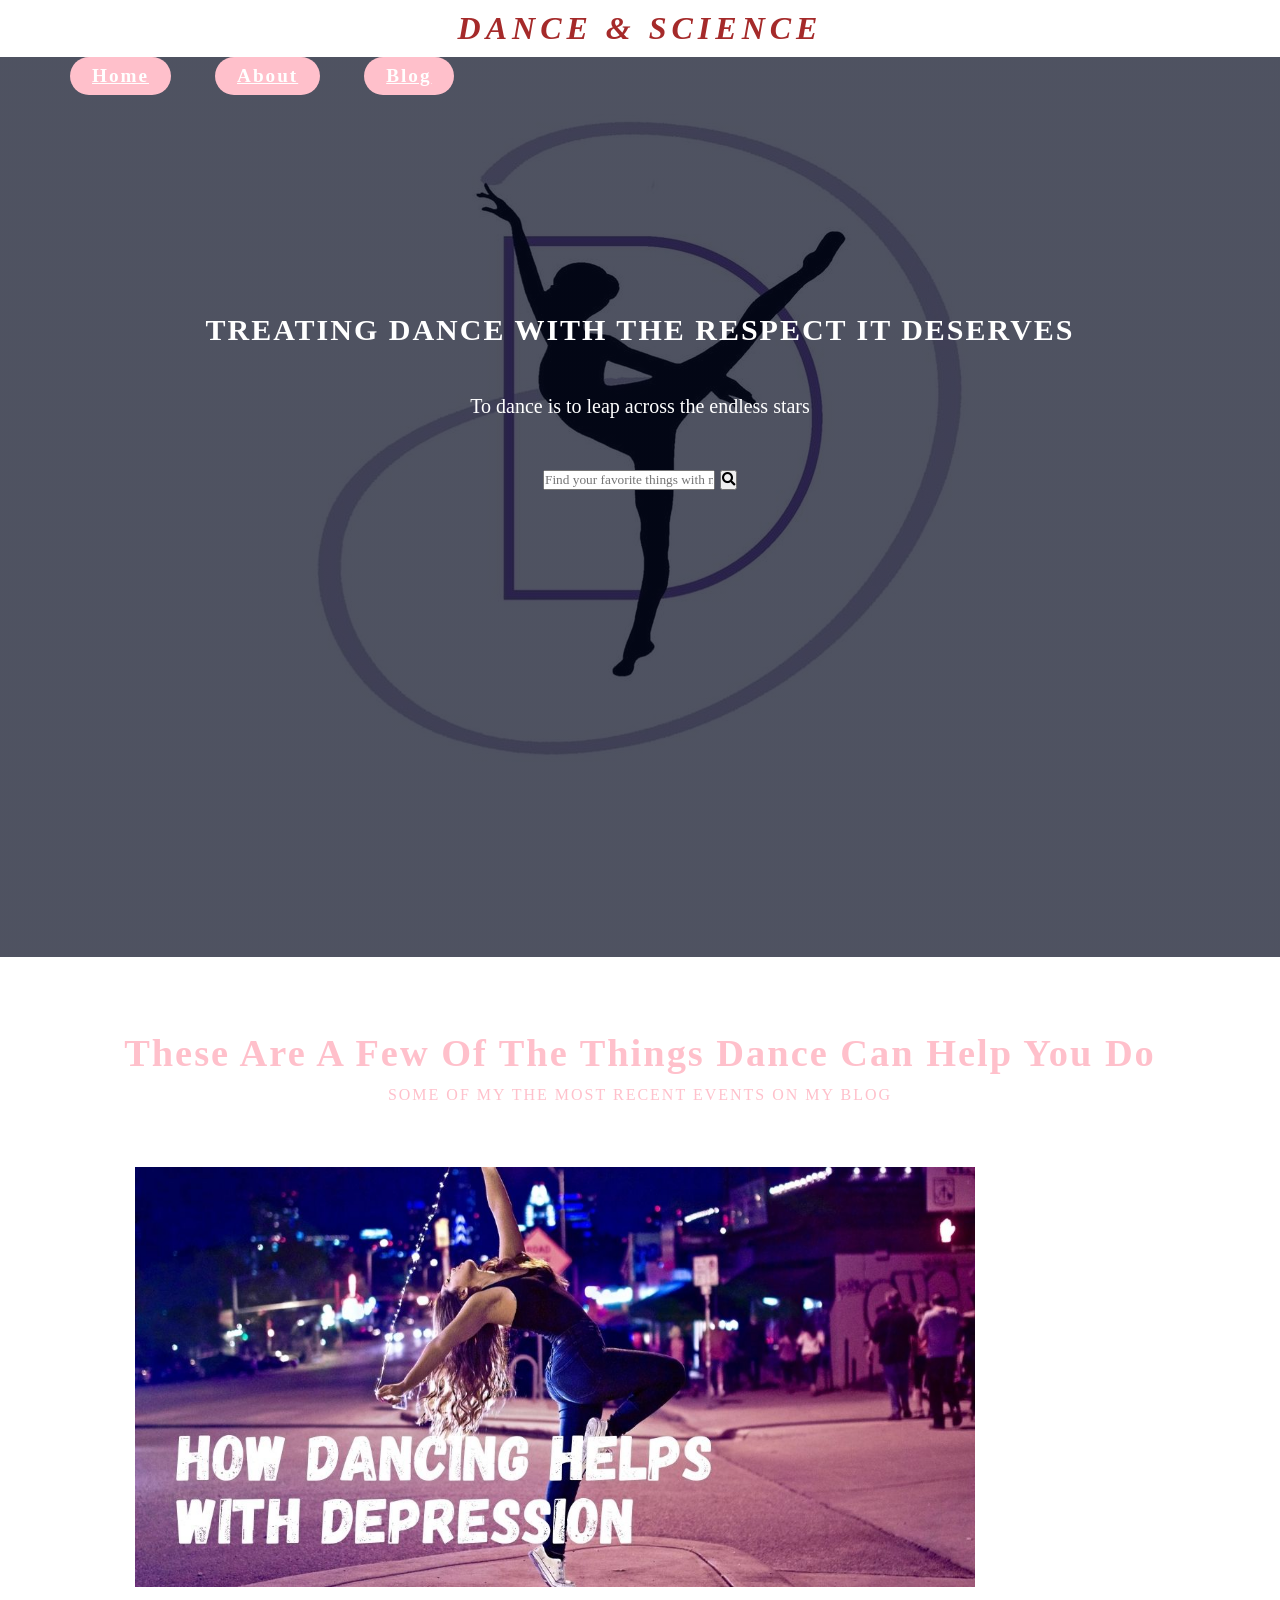
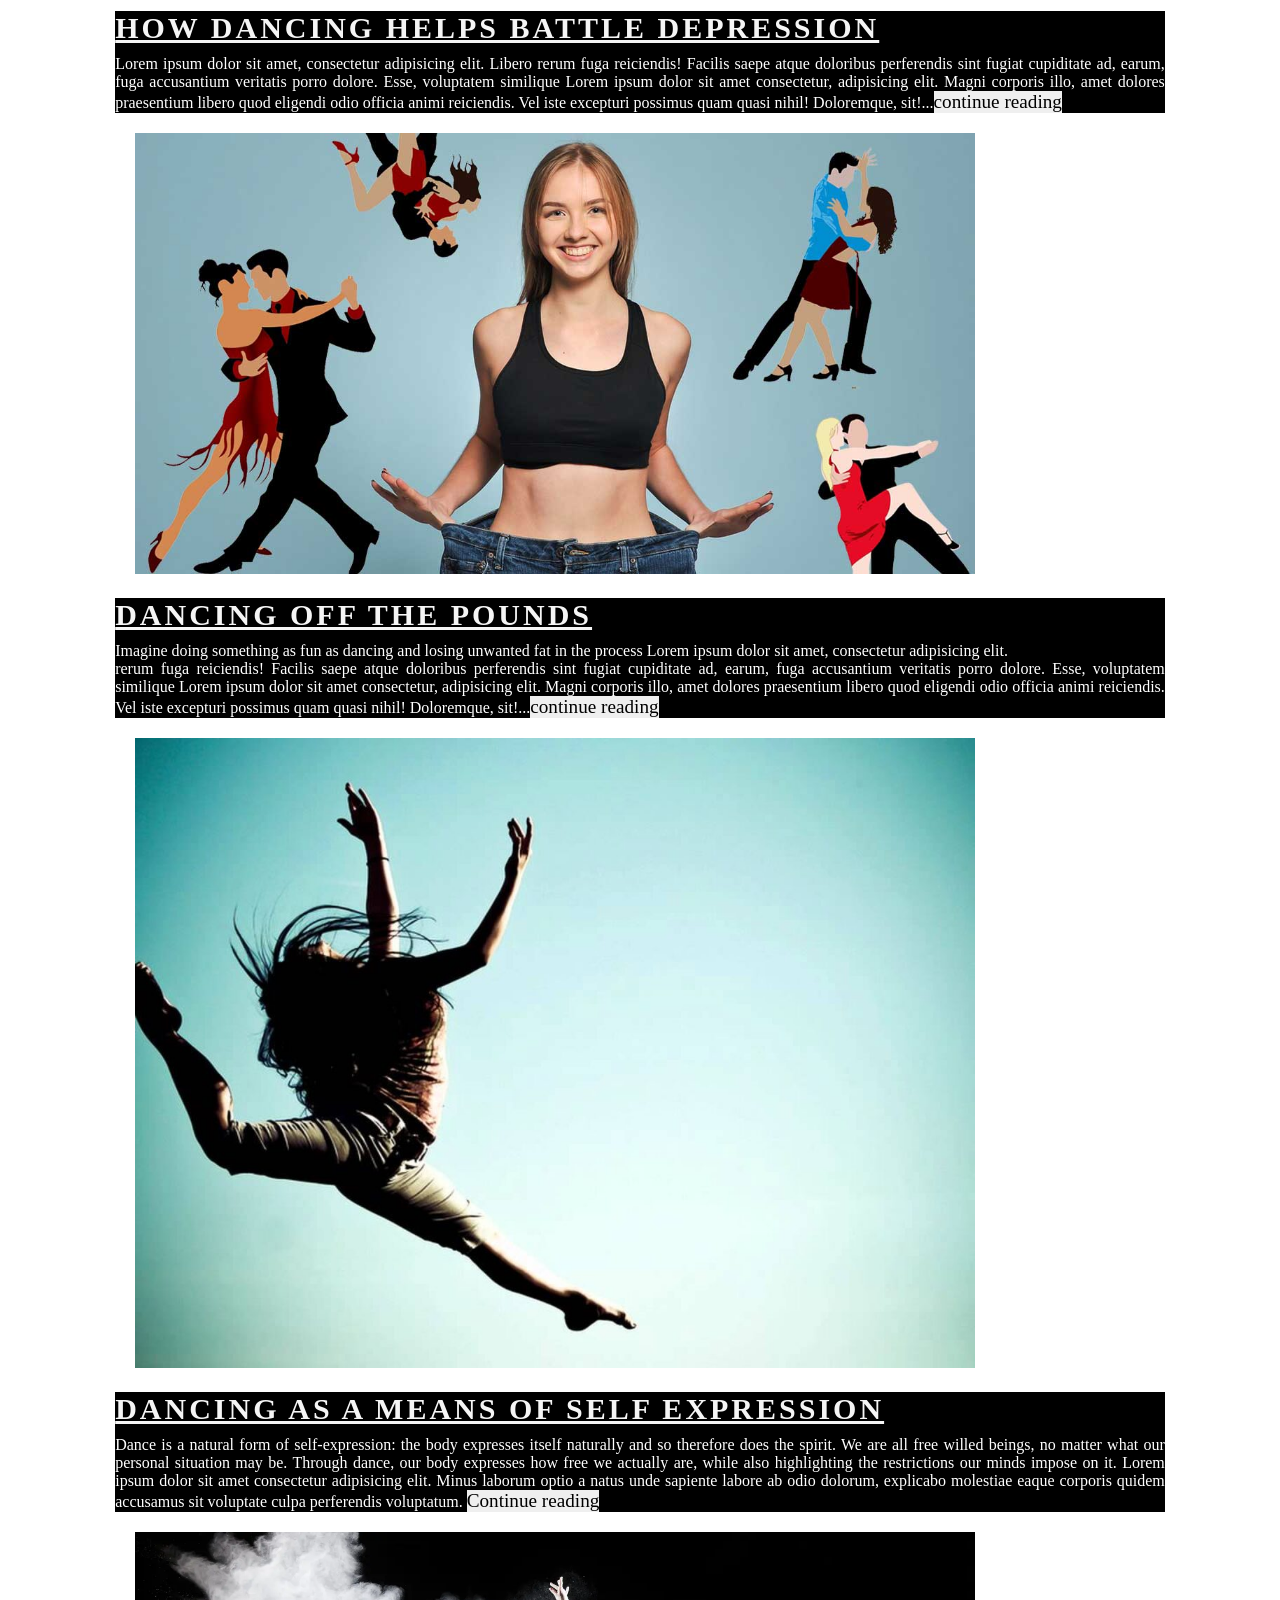
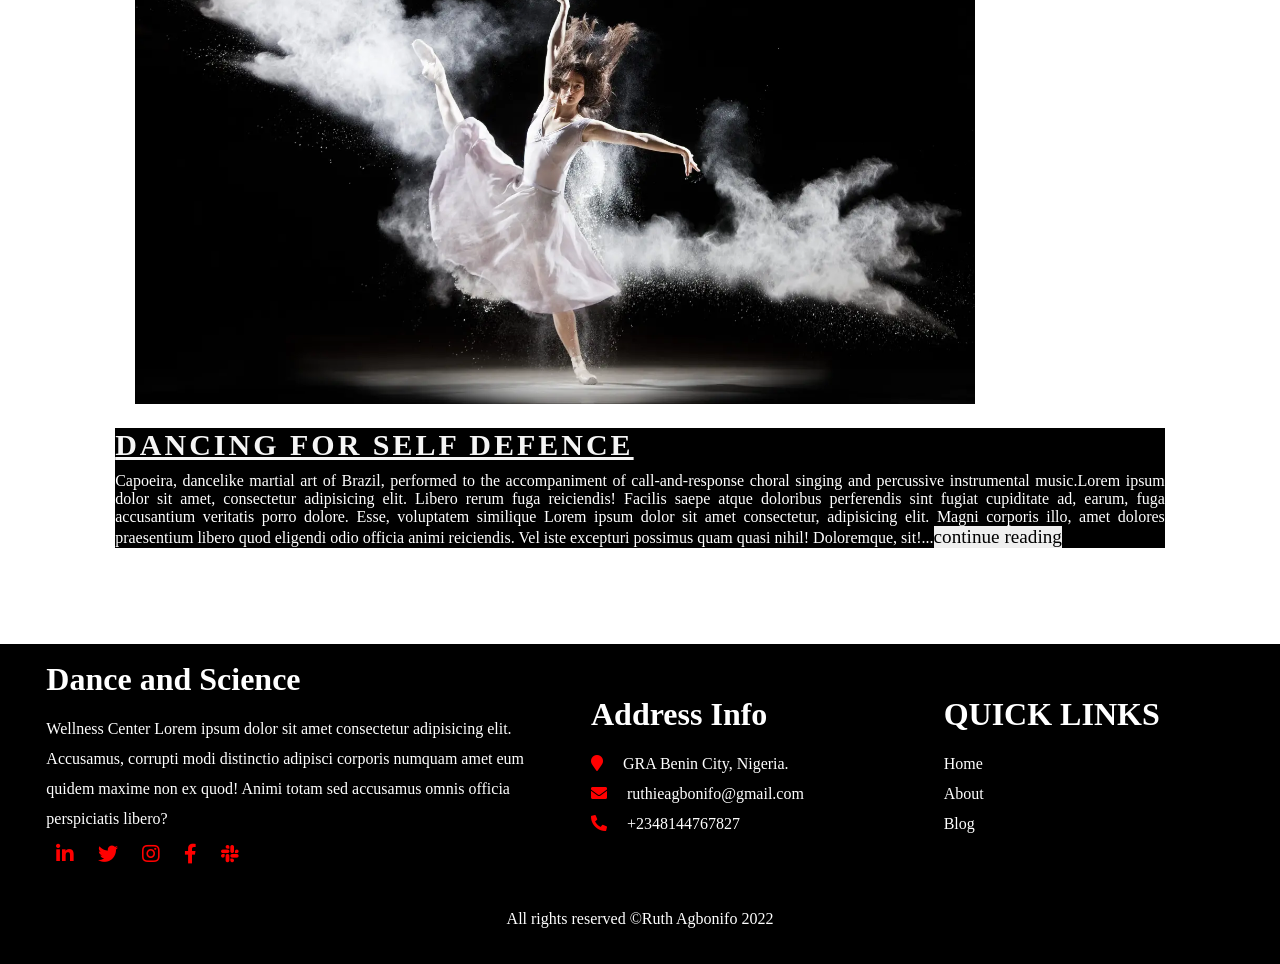
<file: index.html>
<!DOCTYPE html> 
<html>
    <head>
        <title>
            Home
        </title>
        <meta charset="utf-8">
	    <meta http-equiv="X-UA-Compatible" content="IE=edge">
	    <meta name="viewport" content="width=device-width, initial-scale=1.0">
        <link rel="stylesheet" href="style.css">
        <link rel="stylesheet" href="https://cdnjs.cloudflare.com/ajax/libs/font-awesome/5.14.0/css/all.min.css">
    </head>
    <body> 

        <!-- nav and banner start -->
            <div class="nav-fixed"> 
                <nav>
                    <!-- <div class="navlogo">
                        <a href="index.html">
                            <img src="images/logo.jpg" alt="header-logo"> -->
                        </a>
                    </div> 
                    <div class="logo">
                         <h1> Dance &amp; Science</h1>
                    </div>
                    <div class="head"> </div>
                    <div class="navlinks">
                        <ul>
                            <li> <a href="index.html"> Home</a>  </li>
                            <li> <a href="about.html"> About </a> </li> 
                            <li> <a href="blog.html">Blog </a>
                        </ul>
                    </div>
                </nav>
             </div>   
             <section class="header">
                 <div class="banner-text">
                        <h1> Treating Dance with the respect it deserves</h1> 
                           <p>
                             <blockquote cite="Ruth Agbonifo"> To dance is to leap across the endless stars</blockquote>
                        </p>
                        <form action=""> 
                            <input type="text" class="search"  
                            placeholder="Find your favorite things with me . . .">
                            <button type="submit" class="search-btn"> <i class="fas fa-search"></i> </button>
                            
                        </form>
                 </div>
             </section>
             <!-- nav and header ends -->
             <!-- <section class="content">
                <div class="row">
                    <div class="content-text">
                        <p>
                            Lorem ipsum dolor sit, amet consectetur adipisicing elit. Qui in natus laboriosam, ratione officia dolorem voluptates ipsam error explicabo maiores, asperiores quam culpa, mollitia voluptas facilis doloremque iste perspiciatis? Placeat!
                            Lorem ipsum dolor sit amet consectetur, adipisicing elit. Quam in aperiam eveniet harum? Architecto, magni voluptate blanditiis error rem commodi nobis. Soluta alias, eum molestias animi eius quis blanditiis perferendis.
                            Lorem Soluta quo omnis praesentium nostrum quasi minima eaque facere alias, corporis enim aspernatur vitae ad odio ullam. Fuga illum repellendus saepe quia.

                        </p>
                        <p>
                            Lorem ipsum dolor sit amet consectetur adipisicing elit. Necessitatibus incidunt porro ab quas debitis. Nesciunt dolorum error, a doloremque eaque, sapiente dolor accusamus veritatis sint ullam, omnis deserunt consequatur nemo?
                            Lorem ipsum dolor sit amet consectetur adipisicing elit. Fuga aliquam consectetur, vel minus eligendi qui ducimus rerum, saepe, accusantium eveniet quasi incidunt natus labore amet atque! Ut perspiciatis repudiandae magni!
                            Lorem, ipsum dolor sit amet consectetur dolores laudantium repellendus ipsum ipsa facere itaque, eos praesentium enim! Rerum cum laudantium delectus!
                        </p>
                        <p>
                            Lorem ipsum dolor sit amet consectetur adipisicing elit. Necessitatibus incidunt porro ab quas debitis. Nesciunt dolorum error, a doloremque eaque, sapiente dolor accusamus veritatis sint ullam, omnis deserunt consequatur nemo?
                            Lorem ipsum dolor sit amet consectetur adipisicing elit. Fuga aliquam consectetur, vel minus eligendi qui ducimus rerum, saepe, accusantium eveniet quasi incidunt natus labore amet atque! Ut perspiciatis repudiandae magni!
                             amet consectetur adipisicing elit.  laudantium repellendus ipsum ipsa facere itaque, eos praesentium enim! Rerum cum laudantium delectus!
                         </p>
                    </div>
                </div>
                

             </section> -->
             <section class="design" id="design">
                 <div class="container">
                    <div class="title">
                        <h2> These are a few of the things Dance can help you do </h2>
                        <p> Some of my the most recent events on my blog</p>
                    </div>
                    <div class="design-content">
                    <!-- items -->
                    <div class="design-items">
                        <div class="design-img">
                                <img src="images/depression.jpg" alt="" >
                                <div class="depres">
                                    <h2> How dancing Helps battle depression</h2>
                                    <p> Lorem ipsum dolor sit amet, consectetur adipisicing elit. Libero rerum fuga reiciendis! Facilis saepe atque doloribus perferendis sint fugiat cupiditate ad, earum, fuga accusantium veritatis porro dolore. Esse, voluptatem similique Lorem ipsum dolor sit amet consectetur, adipisicing elit. Magni corporis illo, amet dolores praesentium libero quod eligendi odio officia animi reiciendis. Vel iste excepturi possimus quam quasi nihil! Doloremque, sit!...<button> continue reading</button></p>
                                </div>
                                </div>
                    </div>
                    <div class="design-items">
                        <div class="design-img">
                                <img src="images/weight.jpg "alt="" >
                                <div class="depres">
                                    <h2> Dancing off the Pounds</h2>
                                    <p> Imagine doing something as fun as dancing and losing unwanted fat in the process Lorem ipsum dolor sit amet, consectetur adipisicing elit.  <br> rerum fuga reiciendis! Facilis saepe atque doloribus perferendis sint fugiat cupiditate ad, earum, fuga accusantium veritatis porro dolore. Esse, voluptatem similique Lorem ipsum dolor sit amet consectetur, adipisicing elit. Magni corporis illo, amet dolores praesentium libero quod eligendi odio officia animi reiciendis. Vel iste excepturi possimus quam quasi nihil! Doloremque, sit!...<button> continue reading</button></p>
                                </div>
                                </div>
                    </div>
                    <div class="design-items">
                        <div class="design-img">
                                <img src="images/express.jpg" alt="" >
                                <div class="depres">
                                    <h2> Dancing as a means of self expression</h2>
                                    <p> Dance is a natural form of self-expression: the body expresses itself naturally and so therefore does the spirit. We are all free willed beings, no matter what our personal situation may be. Through dance, our body expresses how free we actually are, while also highlighting the restrictions our minds impose on it. Lorem ipsum dolor sit amet consectetur adipisicing elit. Minus laborum optio a natus unde sapiente labore ab odio dolorum, explicabo molestiae eaque corporis quidem accusamus sit voluptate culpa perferendis voluptatum. <button> Continue reading</button>
                                </div>
                    </div>
                    <div class="design-items">
                        <div class="design-img">
                                <img src="images/dancing.webp" alt="" >
                                <div class="depres">
                                    <h2> Dancing for self defence</h2>
                                    <p> Capoeira, dancelike martial art of Brazil, performed to the accompaniment of call-and-response choral singing and percussive instrumental music.Lorem ipsum dolor sit amet, consectetur adipisicing elit. Libero rerum fuga reiciendis! Facilis saepe atque doloribus perferendis sint fugiat cupiditate ad, earum, fuga accusantium veritatis porro dolore. Esse, voluptatem similique Lorem ipsum dolor sit amet consectetur, adipisicing elit. Magni corporis illo, amet dolores praesentium libero quod eligendi odio officia animi reiciendis. Vel iste excepturi possimus quam quasi nihil! Doloremque, sit!...<button> continue reading</button></p>
                                </div>
                                </div>
                    </div>
             </section>
             <footer class="footer">
                <div class="row">
                    <div class="footer-col">
                        <h1>Dance and Science</h1>
                        <p>Wellness Center
                             Lorem ipsum dolor sit amet consectetur adipisicing elit. Accusamus, corrupti modi distinctio adipisci corporis numquam amet eum quidem maxime non ex quod! Animi totam sed accusamus omnis officia perspiciatis libero?
                        </p>
                        <div class="social-links">
                            <a href="https://www.linkedin.com/in/ruthagbonifo"><i class="fab fa-linkedin-in"></i></a>
                            <a href="#"><i class="fab fa-twitter"></i></a>
                            <a href="#"><i class="fab fa-instagram"></i></a>
                            <a href="#"><i class="fab fa-facebook-f"></i></a>
                            <a href="#"><i class="fab fa-slack"></i></a>
                        </div>
                    </div>
                    <div class="footer-col"> 
                        <h1> Address Info</h1>
                        <p>
                            <i class="fa fa-map-marker"> </i> &nbsp; &nbsp; GRA Benin City, Nigeria.
                        </p>
                        <p>
                            <i class="fa fa-envelope"></i> &nbsp; &nbsp; ruthieagbonifo@gmail.com
                        </p>
                        <p>
                            <i class="fa fa-phone-alt"></i> &nbsp; &nbsp; +2348144767827
                        </p>
                        
                    </div>
                    <div class="footer-col">
                        <h1> QUICK LINKS</h1>
                        <ul>
                            <li>
                                 <a href="index.html"> Home</a>
                            </li>
                            <li>
                                 <a href="about.html"> About</a>
                                </li>
                            <li> 
                                <a href="blog.html"> Blog</a>
                            </li>
                        </ul>
                    </div>
                </div>
                <div class="footer-bottom">
                    <p> All rights reserved &copy;Ruth Agbonifo 2022
                        <span class="current-date-year"> </span>
                    </p>
                </div>
            </footer>
        
    </body>
</html>
</file>
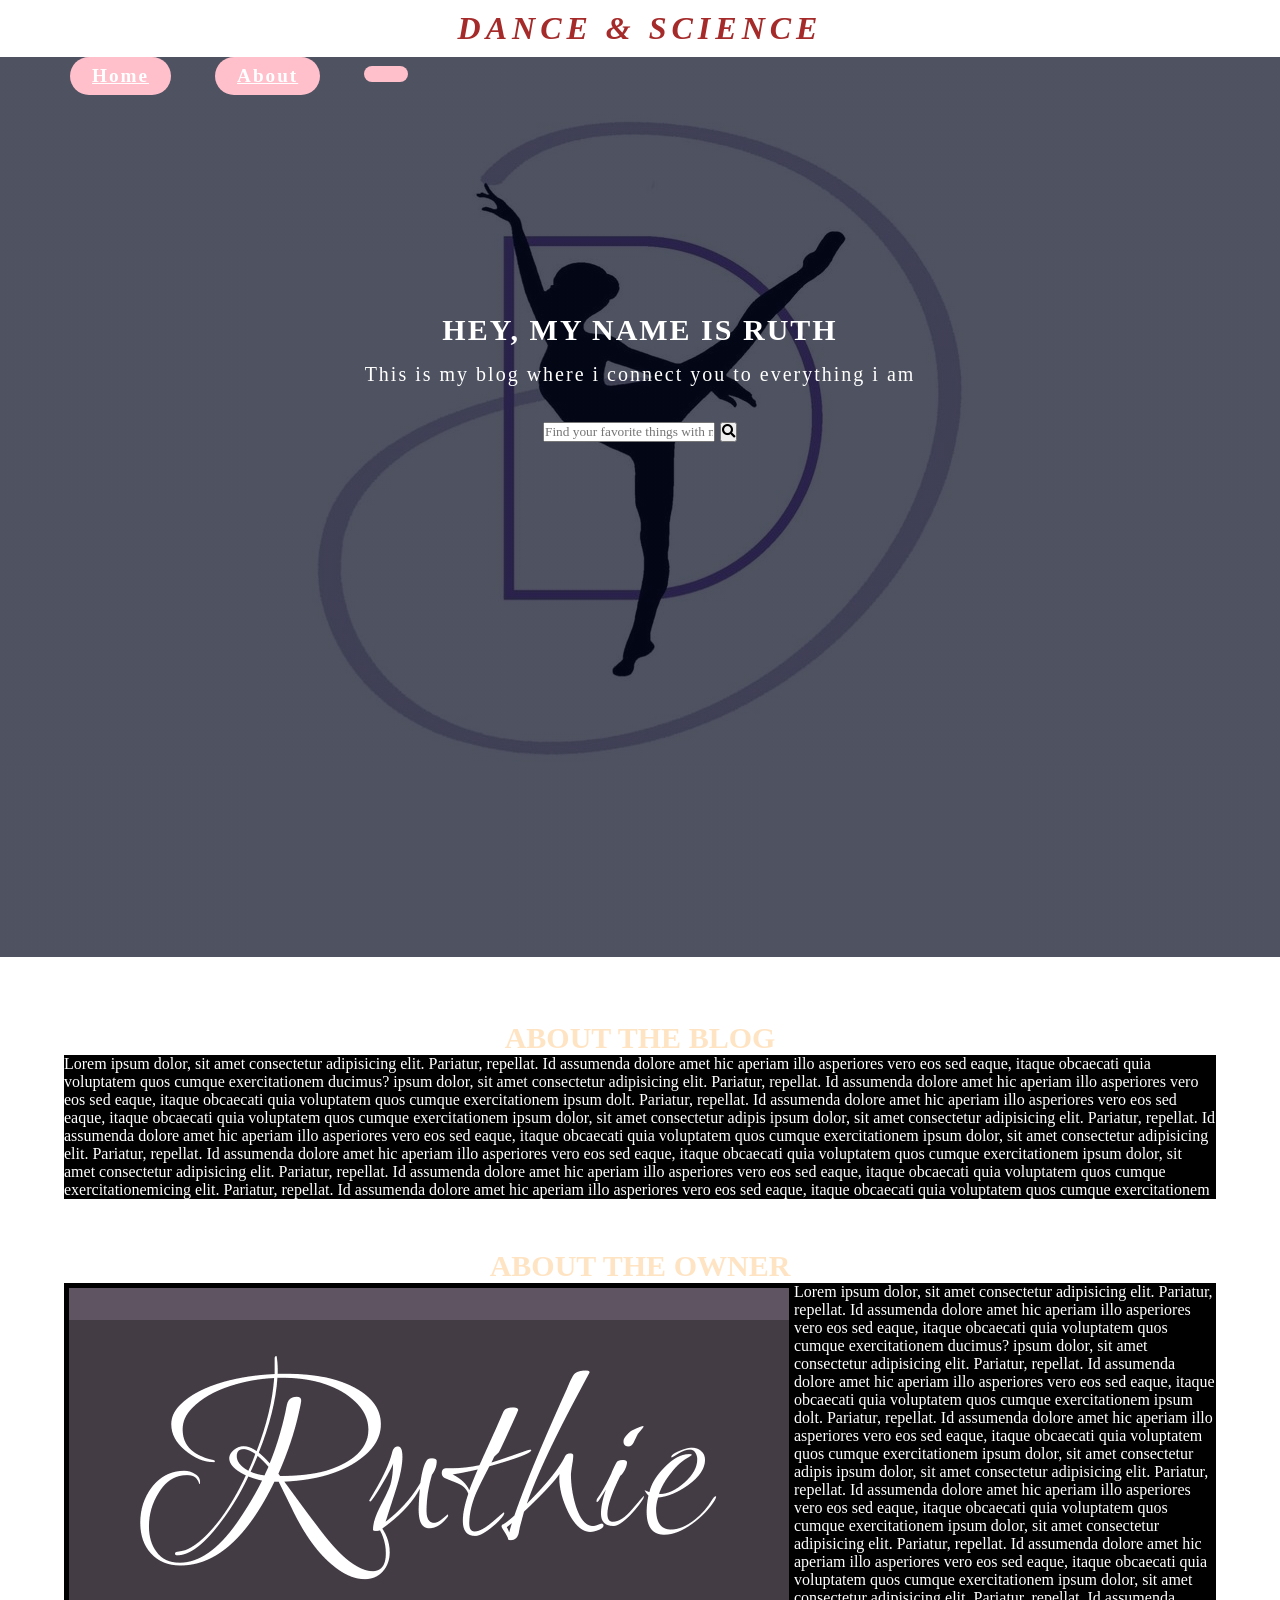
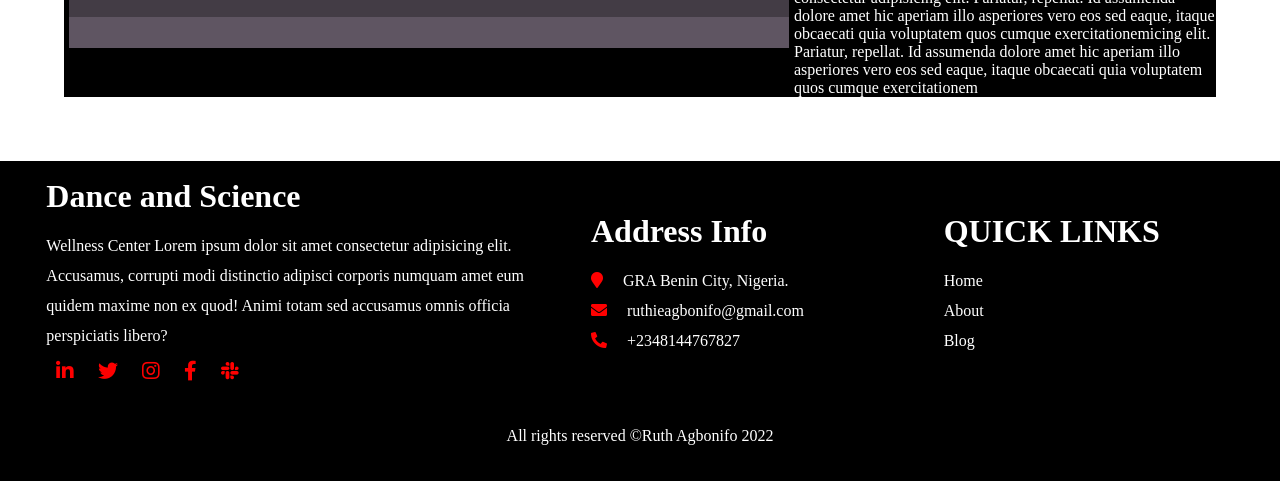
<file: about.html>
<!DOCTYPE html> 
<html>
    <head>
        <title>
            About Dance and Science
        </title>
        <meta charset="utf-8">
	    <meta http-equiv="X-UA-Compatible" content="IE=edge">
	    <meta name="viewport" content="width=device-width, initial-scale=1.0">
        <link rel="stylesheet" href="css/style.css">
        <link rel="stylesheet" href="css/about.css">
        <link rel="stylesheet" href="https://cdnjs.cloudflare.com/ajax/libs/font-awesome/5.14.0/css/all.min.css">
    </head>
    <body> 

        <!-- nav and banner start -->
            <div class="nav-fixed"> 
                <nav>
                    <!-- <div class="navlogo">
                        <a href="index.html">
                            <img src="images/logo.jpg" alt="header-logo"> -->
                        </a>
                    </div> 
                    <div class="logo">
                         <h1> Dance &amp; Science</h1>
                    </div>
                    <div class="head"> </div>
                    <div class="navlinks">
                        <ul>
                            <li> <a href="index.html"> Home</a>  </li>
                            <li> <a href="about.html"> About </a> </li> 
                            <li> <a href="blog.html"> </a>
                        </ul>
                    </div>
                </nav>
             </div>   
             <section class="header">
                 <div class="banner-text">
                        <h1> Hey, my name is Ruth </h1> 
                           <p>
                            This is my blog where i connect you to everything i am
                        </p>
                        <form action=""> 
                            <input type="text" class="search"  
                            placeholder="Find your favorite things with me . . .">
                            <button type="submit" class="search-btn"> <i class="fas fa-search"></i> </button>
                            
                        </form>
                 </div>
             </section>
            <section class="about">
                <div class="about-title"> <h1> About the Blog </h1>
                    <div class="about-col">
    
                        <div class="about-text"> Lorem ipsum dolor, sit amet consectetur adipisicing elit. Pariatur, repellat. Id assumenda dolore amet hic aperiam illo asperiores vero eos sed eaque, itaque obcaecati quia voluptatem quos cumque exercitationem ducimus?
                            ipsum dolor, sit amet consectetur adipisicing elit. Pariatur, repellat. Id assumenda dolore amet hic aperiam illo asperiores vero eos sed eaque, itaque obcaecati quia voluptatem quos cumque exercitationem
                            ipsum dolt. Pariatur, repellat. Id assumenda dolore amet hic aperiam illo asperiores vero eos sed eaque, itaque obcaecati quia voluptatem quos cumque exercitationem
                            ipsum dolor, sit amet consectetur adipis ipsum dolor, sit amet consectetur adipisicing elit. Pariatur, repellat. Id assumenda dolore amet hic aperiam illo asperiores vero eos sed eaque, itaque obcaecati quia voluptatem quos cumque exercitationem ipsum dolor, sit amet consectetur adipisicing elit. Pariatur, repellat. Id assumenda dolore amet hic aperiam illo asperiores vero eos sed eaque, itaque obcaecati quia voluptatem quos cumque exercitationem ipsum dolor, sit amet consectetur adipisicing elit. Pariatur, repellat. Id assumenda dolore amet hic aperiam illo asperiores vero eos sed eaque, itaque obcaecati quia voluptatem quos cumque exercitationemicing elit. Pariatur, repellat. Id assumenda dolore amet hic aperiam illo asperiores vero eos sed eaque, itaque obcaecati quia voluptatem quos cumque exercitationem
                        </div>
                </div>
                <div class="about-title"> <h1> About the owner </h1></div>
                <div class="about-col">
                    <div class="about-img">
                        <img src="images/ruthie.png" alt="">
                    </div>
                    <div class="about-text"> Lorem ipsum dolor, sit amet consectetur adipisicing elit. Pariatur, repellat. Id assumenda dolore amet hic aperiam illo asperiores vero eos sed eaque, itaque obcaecati quia voluptatem quos cumque exercitationem ducimus?
                        ipsum dolor, sit amet consectetur adipisicing elit. Pariatur, repellat. Id assumenda dolore amet hic aperiam illo asperiores vero eos sed eaque, itaque obcaecati quia voluptatem quos cumque exercitationem
                        ipsum dolt. Pariatur, repellat. Id assumenda dolore amet hic aperiam illo asperiores vero eos sed eaque, itaque obcaecati quia voluptatem quos cumque exercitationem
                        ipsum dolor, sit amet consectetur adipis ipsum dolor, sit amet consectetur adipisicing elit. Pariatur, repellat. Id assumenda dolore amet hic aperiam illo asperiores vero eos sed eaque, itaque obcaecati quia voluptatem quos cumque exercitationem ipsum dolor, sit amet consectetur adipisicing elit. Pariatur, repellat. Id assumenda dolore amet hic aperiam illo asperiores vero eos sed eaque, itaque obcaecati quia voluptatem quos cumque exercitationem ipsum dolor, sit amet consectetur adipisicing elit. Pariatur, repellat. Id assumenda dolore amet hic aperiam illo asperiores vero eos sed eaque, itaque obcaecati quia voluptatem quos cumque exercitationemicing elit. Pariatur, repellat. Id assumenda dolore amet hic aperiam illo asperiores vero eos sed eaque, itaque obcaecati quia voluptatem quos cumque exercitationem
                    </div>
                </div>

            </section>
            <footer class="footer">
               <div class="row">
                   <div class="footer-col">
                       <h1>Dance and Science</h1>
                       <p>Wellness Center
                            Lorem ipsum dolor sit amet consectetur adipisicing elit. Accusamus, corrupti modi distinctio adipisci corporis numquam amet eum quidem maxime non ex quod! Animi totam sed accusamus omnis officia perspiciatis libero?
                       </p>
                       <div class="social-links">
                           <a href="#"><i class="fab fa-linkedin-in"></i></a>
                           <a href="#"><i class="fab fa-twitter"></i></a>
                           <a href="#"><i class="fab fa-instagram"></i></a>
                           <a href="#"><i class="fab fa-facebook-f"></i></a>
                           <a href="#"><i class="fab fa-slack"></i></a>
                       </div>
                   </div>
                   <div class="footer-col"> 
                       <h1> Address Info</h1>
                       <p>
                           <i class="fa fa-map-marker"> </i> &nbsp; &nbsp; GRA Benin City, Nigeria.
                       </p>
                       <p>
                           <i class="fa fa-envelope"></i> &nbsp; &nbsp; ruthieagbonifo@gmail.com
                       </p>
                       <p>
                           <i class="fa fa-phone-alt"></i> &nbsp; &nbsp; +2348144767827
                       </p>
                       
                   </div>
                   <div class="footer-col">
                       <h1> QUICK LINKS</h1>
                       <ul>
                           <li>
                                <a href="index.html"> Home</a>
                           </li>
                           <li>
                                <a href="about.html"> About</a>
                               </li>
                           <li> 
                               <a href="blog.html"> Blog</a>
                           </li>
                       </ul>
                   </div>
               </div>
               <div class="footer-bottom">
                   <p> All rights reserved &copy;Ruth Agbonifo 2022
                       <span class="current-date-year"> </span>
                   </p>
               </div>
           </footer>
       
   </body>
</html>
</file>
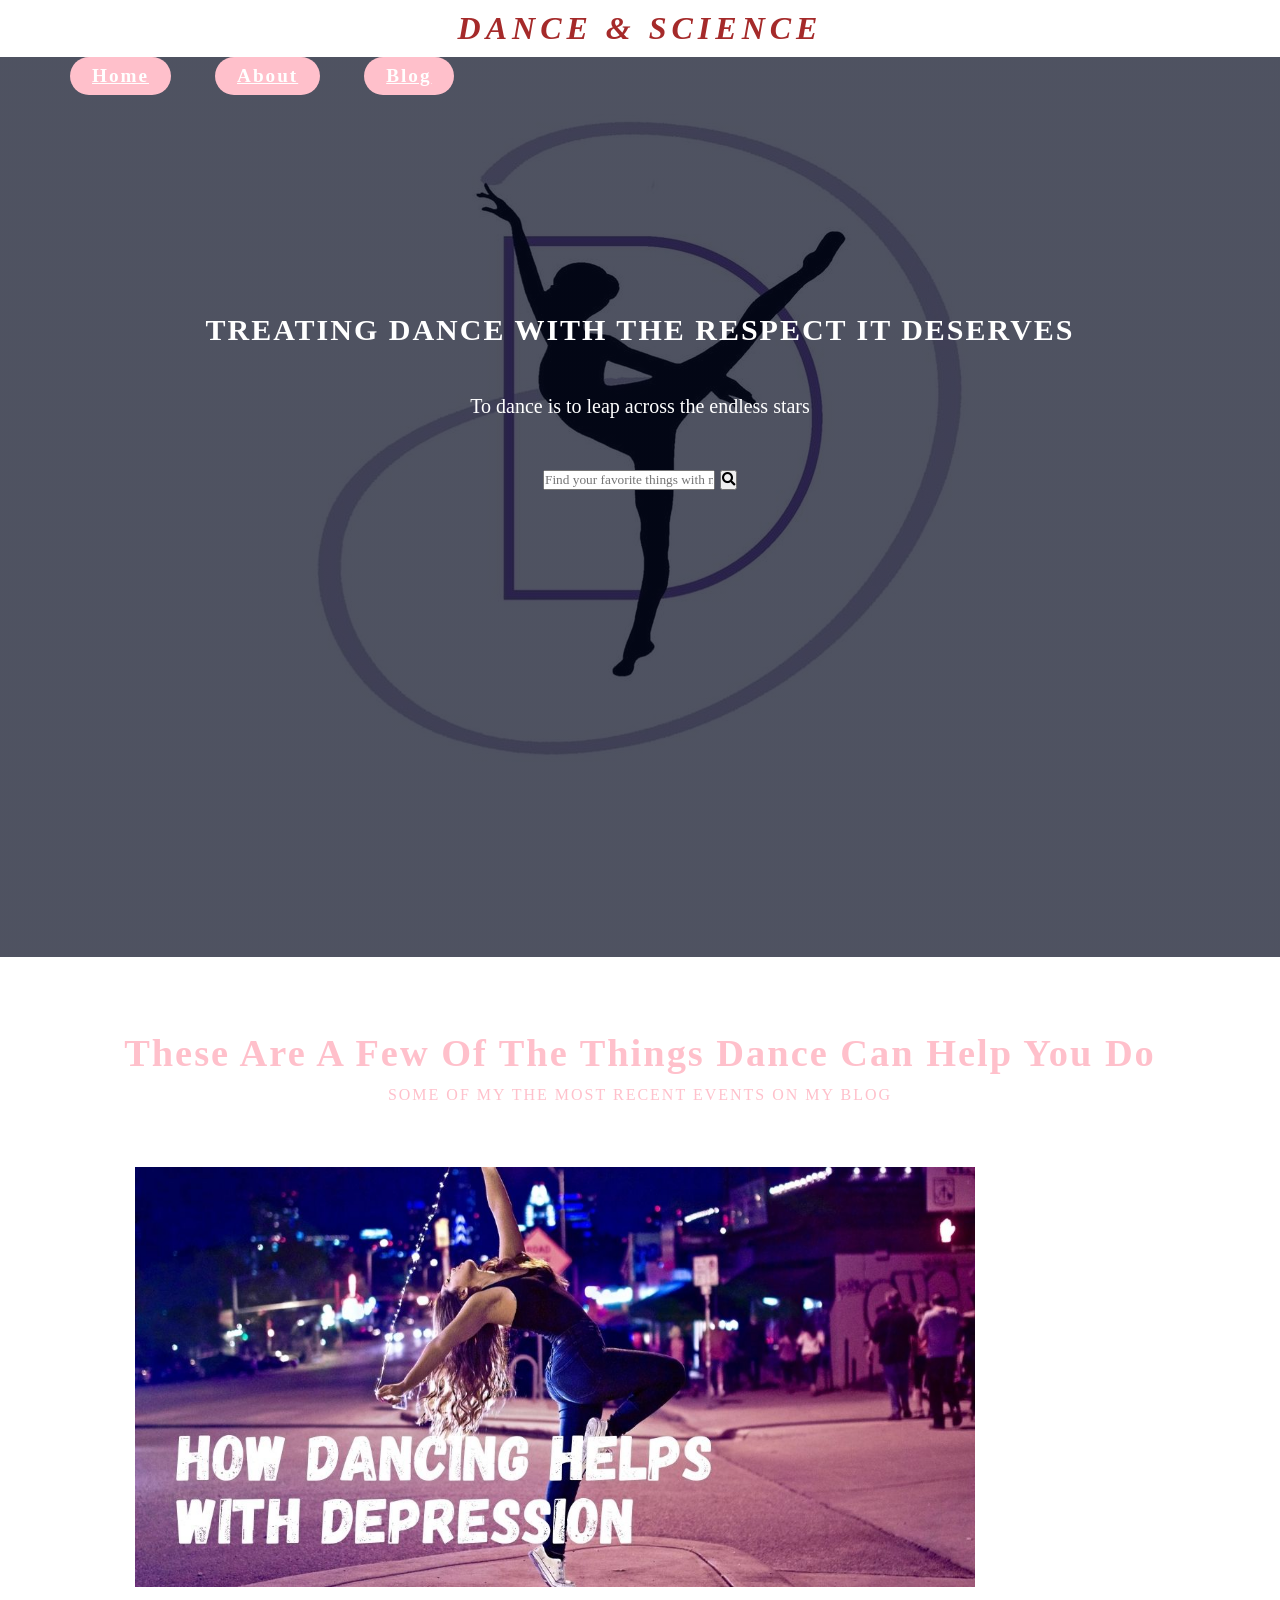
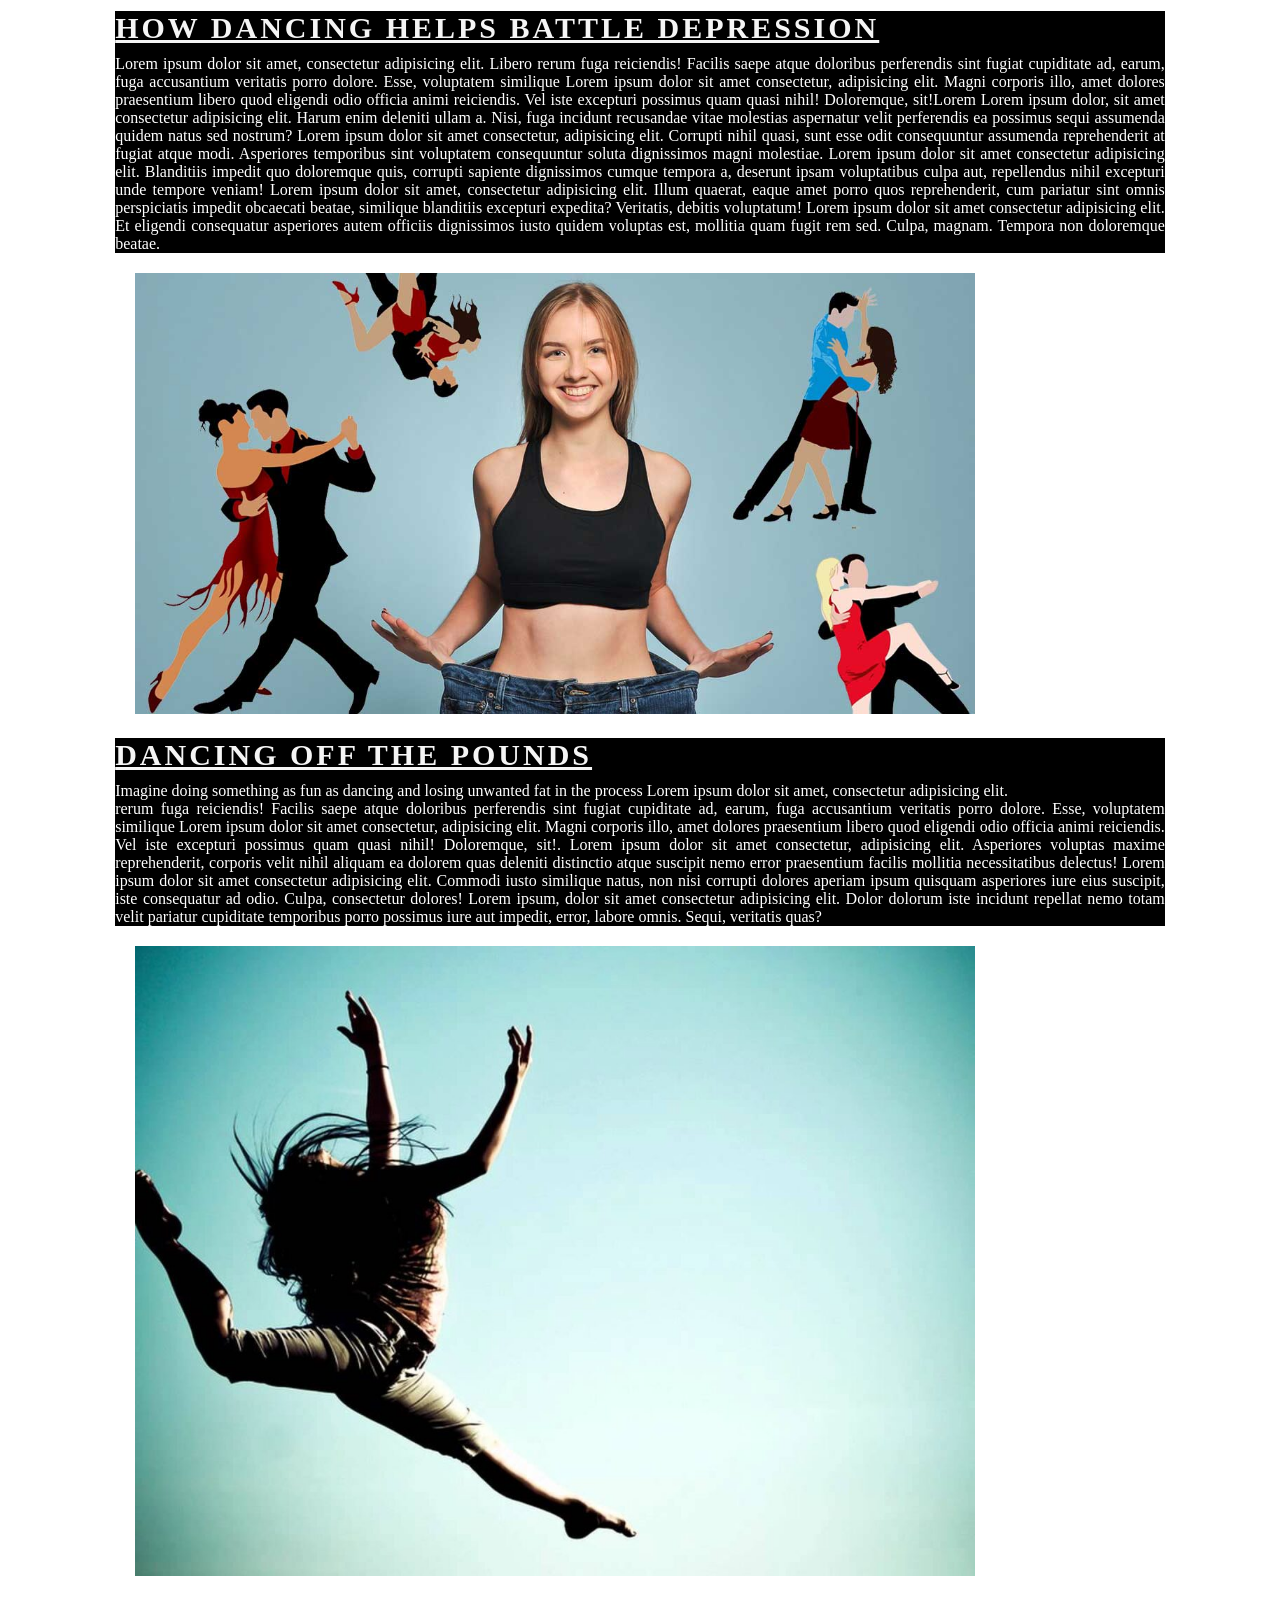
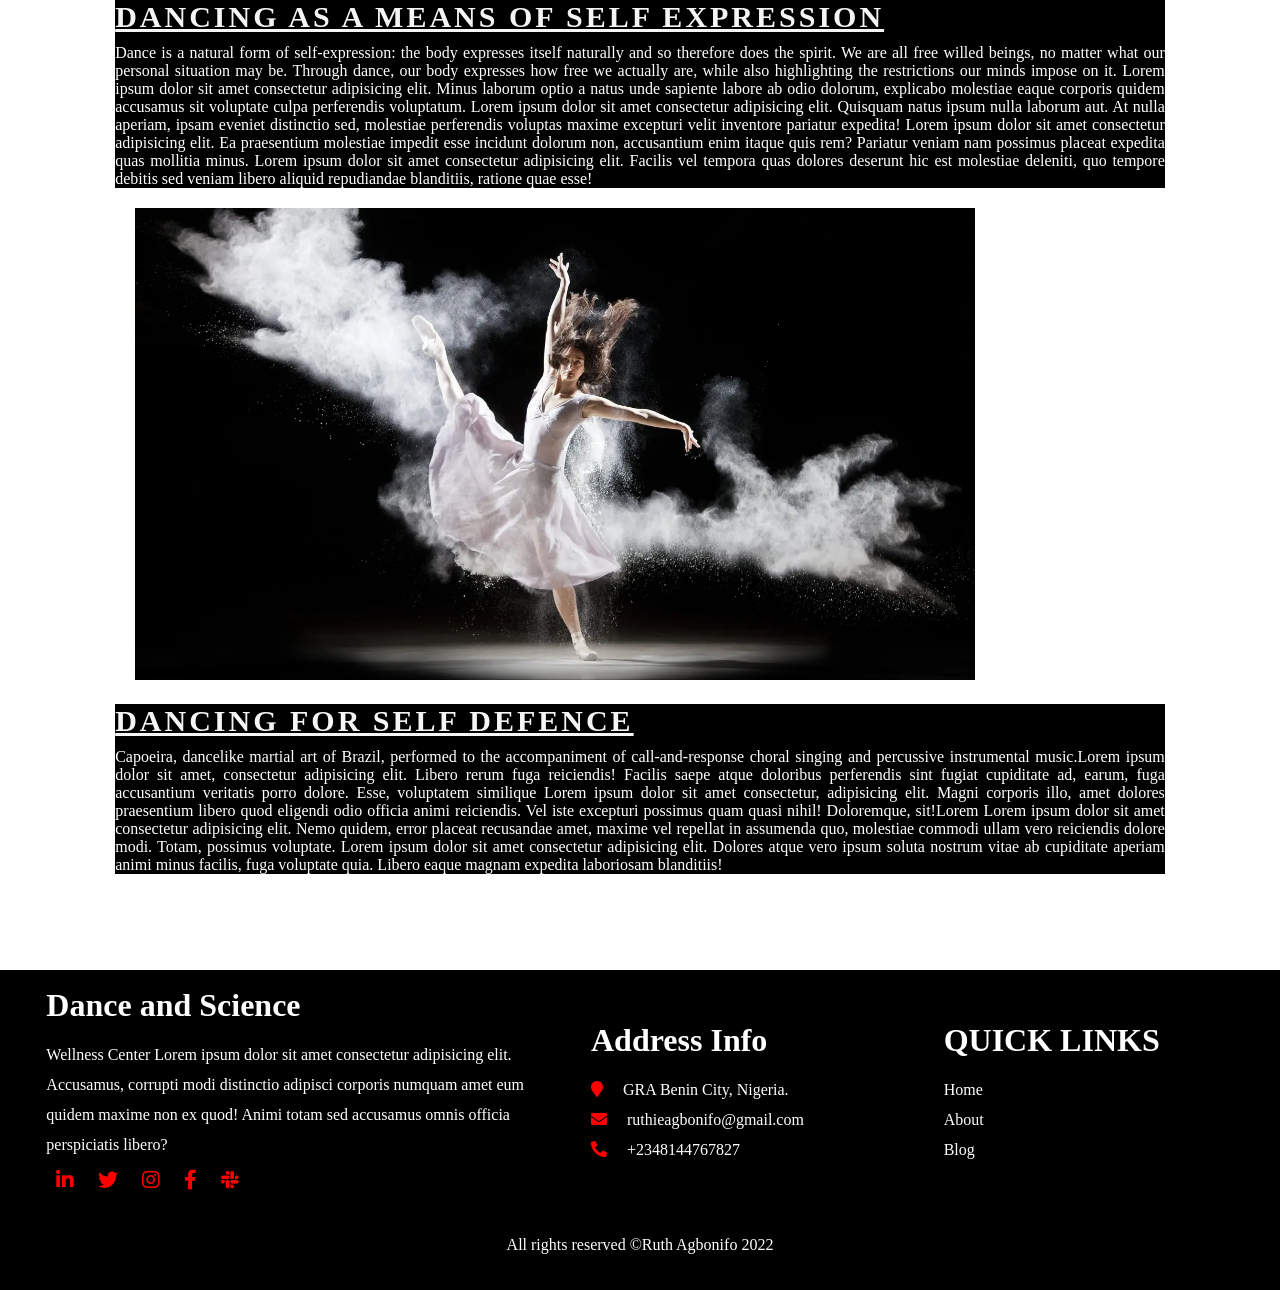
<file: blog.html>
<!DOCTYPE html> 
<html>
    <head>
        <title>
            Home
        </title>
        <meta charset="utf-8">
	    <meta http-equiv="X-UA-Compatible" content="IE=edge">
	    <meta name="viewport" content="width=device-width, initial-scale=1.0">
        <link rel="stylesheet" href="css/style.css">
        <link rel="stylesheet" href="https://cdnjs.cloudflare.com/ajax/libs/font-awesome/5.14.0/css/all.min.css">
    </head>
    <body> 

        <!-- nav and banner start -->
            <div class="nav-fixed"> 
                <nav>
                    <!-- <div class="navlogo">
                        <a href="index.html">
                            <img src="images/logo.jpg" alt="header-logo"> -->
                        </a>
                    </div> 
                    <div class="logo">
                         <h1> Dance &amp; Science</h1>
                    </div>
                    <div class="head"> </div>
                    <div class="navlinks">
                        <ul>
                            <li> <a href="index.html"> Home</a>  </li>
                            <li> <a href="about.html"> About </a> </li> 
                            <li> <a href="blog.html">Blog </a>
                        </ul>
                    </div>
                </nav>
             </div>   
             <section class="header">
                 <div class="banner-text">
                        <h1> Treating Dance with the respect it deserves</h1> 
                           <p>
                             <blockquote cite="Ruth Agbonifo"> To dance is to leap across the endless stars</blockquote>
                        </p>
                        <form action=""> 
                            <input type="text" class="search"  
                            placeholder="Find your favorite things with me . . .">
                            <button type="submit" class="search-btn"> <i class="fas fa-search"></i> </button>
                            
                        </form>
                 </div>
             </section>
             <!-- nav and header ends -->
             <!-- <section class="content">
                <div class="row">
                    <div class="content-text">
                        <p>
                            Lorem ipsum dolor sit, amet consectetur adipisicing elit. Qui in natus laboriosam, ratione officia dolorem voluptates ipsam error explicabo maiores, asperiores quam culpa, mollitia voluptas facilis doloremque iste perspiciatis? Placeat!
                            Lorem ipsum dolor sit amet consectetur, adipisicing elit. Quam in aperiam eveniet harum? Architecto, magni voluptate blanditiis error rem commodi nobis. Soluta alias, eum molestias animi eius quis blanditiis perferendis.
                            Lorem Soluta quo omnis praesentium nostrum quasi minima eaque facere alias, corporis enim aspernatur vitae ad odio ullam. Fuga illum repellendus saepe quia.

                        </p>
                        <p>
                            Lorem ipsum dolor sit amet consectetur adipisicing elit. Necessitatibus incidunt porro ab quas debitis. Nesciunt dolorum error, a doloremque eaque, sapiente dolor accusamus veritatis sint ullam, omnis deserunt consequatur nemo?
                            Lorem ipsum dolor sit amet consectetur adipisicing elit. Fuga aliquam consectetur, vel minus eligendi qui ducimus rerum, saepe, accusantium eveniet quasi incidunt natus labore amet atque! Ut perspiciatis repudiandae magni!
                            Lorem, ipsum dolor sit amet consectetur dolores laudantium repellendus ipsum ipsa facere itaque, eos praesentium enim! Rerum cum laudantium delectus!
                        </p>
                        <p>
                            Lorem ipsum dolor sit amet consectetur adipisicing elit. Necessitatibus incidunt porro ab quas debitis. Nesciunt dolorum error, a doloremque eaque, sapiente dolor accusamus veritatis sint ullam, omnis deserunt consequatur nemo?
                            Lorem ipsum dolor sit amet consectetur adipisicing elit. Fuga aliquam consectetur, vel minus eligendi qui ducimus rerum, saepe, accusantium eveniet quasi incidunt natus labore amet atque! Ut perspiciatis repudiandae magni!
                             amet consectetur adipisicing elit.  laudantium repellendus ipsum ipsa facere itaque, eos praesentium enim! Rerum cum laudantium delectus!
                         </p>
                    </div>
                </div>
                

             </section> -->
             <section class="design" id="design">
                 <div class="container">
                    <div class="title">
                        <h2> These are a few of the things Dance can help you do </h2>
                        <p> Some of my the most recent events on my blog</p>
                    </div>
                    <div class="design-content">
                    <!-- items -->
                    <div class="design-items">
                        <div class="design-img">
                                <img src="images/depression.jpg" alt="" >
                                <div class="depres">
                                    <h2> How dancing Helps battle depression</h2>
                                    <p> Lorem ipsum dolor sit amet, consectetur adipisicing elit. Libero rerum fuga reiciendis! Facilis saepe atque doloribus perferendis sint fugiat cupiditate ad, earum, fuga accusantium veritatis porro dolore. Esse, voluptatem similique Lorem ipsum dolor sit amet consectetur, adipisicing elit. Magni corporis illo, amet dolores praesentium libero quod eligendi odio officia animi reiciendis. Vel iste excepturi possimus quam quasi nihil! Doloremque, sit!Lorem Lorem ipsum dolor, sit amet consectetur adipisicing elit. Harum enim deleniti ullam a. Nisi, fuga incidunt recusandae vitae molestias aspernatur velit perferendis ea possimus sequi assumenda quidem natus sed nostrum? Lorem ipsum dolor sit amet consectetur, adipisicing elit. Corrupti nihil quasi, sunt esse odit consequuntur assumenda reprehenderit at fugiat atque modi. Asperiores temporibus sint voluptatem consequuntur soluta dignissimos magni molestiae. Lorem ipsum dolor sit amet consectetur adipisicing elit. Blanditiis impedit quo doloremque quis, corrupti sapiente dignissimos cumque tempora a, deserunt ipsam voluptatibus culpa aut, repellendus nihil excepturi unde tempore veniam! Lorem ipsum dolor sit amet, consectetur adipisicing elit. Illum quaerat, eaque amet porro quos reprehenderit, cum pariatur sint omnis perspiciatis impedit obcaecati beatae, similique blanditiis excepturi expedita? Veritatis, debitis voluptatum! Lorem ipsum dolor sit amet consectetur adipisicing elit. Et eligendi consequatur asperiores autem officiis dignissimos iusto quidem voluptas est, mollitia quam fugit rem sed. Culpa, magnam. Tempora non doloremque beatae.</p>
                                </div>
                                </div>
                    </div>
                    <div class="design-items">
                        <div class="design-img">
                                <img src="images/weight.jpg "alt="" >
                                <div class="depres">
                                    <h2> Dancing off the Pounds</h2>
                                    <p> Imagine doing something as fun as dancing and losing unwanted fat in the process Lorem ipsum dolor sit amet, consectetur adipisicing elit.  <br> rerum fuga reiciendis! Facilis saepe atque doloribus perferendis sint fugiat cupiditate ad, earum, fuga accusantium veritatis porro dolore. Esse, voluptatem similique Lorem ipsum dolor sit amet consectetur, adipisicing elit. Magni corporis illo, amet dolores praesentium libero quod eligendi odio officia animi reiciendis. Vel iste excepturi possimus quam quasi nihil! Doloremque, sit!. Lorem ipsum dolor sit amet consectetur, adipisicing elit. Asperiores voluptas maxime reprehenderit, corporis velit nihil aliquam ea dolorem quas deleniti distinctio atque suscipit nemo error praesentium facilis mollitia necessitatibus delectus! Lorem ipsum dolor sit amet consectetur adipisicing elit. Commodi iusto similique natus, non nisi corrupti dolores aperiam ipsum quisquam asperiores iure eius suscipit, iste consequatur ad odio. Culpa, consectetur dolores! Lorem ipsum, dolor sit amet consectetur adipisicing elit. Dolor dolorum iste incidunt repellat nemo totam velit pariatur cupiditate temporibus porro possimus iure aut impedit, error, labore omnis. Sequi, veritatis quas? </p>
                                </div>
                                </div>
                    </div>
                    <div class="design-items">
                        <div class="design-img">
                                <img src="images/express.jpg" alt="" >
                                <div class="depres">
                                    <h2> Dancing as a means of self expression</h2>
                                    <p> Dance is a natural form of self-expression: the body expresses itself naturally and so therefore does the spirit. We are all free willed beings, no matter what our personal situation may be. Through dance, our body expresses how free we actually are, while also highlighting the restrictions our minds impose on it. Lorem ipsum dolor sit amet consectetur adipisicing elit. Minus laborum optio a natus unde sapiente labore ab odio dolorum, explicabo molestiae eaque corporis quidem accusamus sit voluptate culpa perferendis voluptatum. Lorem ipsum dolor sit amet consectetur adipisicing elit. Quisquam natus ipsum nulla laborum aut. At nulla aperiam, ipsam eveniet distinctio sed, molestiae perferendis voluptas maxime excepturi velit inventore pariatur expedita! Lorem ipsum dolor sit amet consectetur adipisicing elit. Ea praesentium molestiae impedit esse incidunt dolorum non, accusantium enim itaque quis rem? Pariatur veniam nam possimus placeat expedita quas mollitia minus. Lorem ipsum dolor sit amet consectetur adipisicing elit. Facilis vel tempora quas dolores deserunt hic est molestiae deleniti, quo tempore debitis sed veniam libero aliquid repudiandae blanditiis, ratione quae esse!
                                </div>
                    </div>
                    <div class="design-items">
                        <div class="design-img">
                                <img src="images/dancing.webp" alt="" >
                                <div class="depres">
                                    <h2> Dancing for self defence</h2>
                                    <p> Capoeira, dancelike martial art of Brazil, performed to the accompaniment of call-and-response choral singing and percussive instrumental music.Lorem ipsum dolor sit amet, consectetur adipisicing elit. Libero rerum fuga reiciendis! Facilis saepe atque doloribus perferendis sint fugiat cupiditate ad, earum, fuga accusantium veritatis porro dolore. Esse, voluptatem similique Lorem ipsum dolor sit amet consectetur, adipisicing elit. Magni corporis illo, amet dolores praesentium libero quod eligendi odio officia animi reiciendis. Vel iste excepturi possimus quam quasi nihil! Doloremque, sit!Lorem Lorem ipsum dolor sit amet consectetur adipisicing elit. Nemo quidem, error placeat recusandae amet, maxime vel repellat in assumenda quo, molestiae commodi ullam vero reiciendis dolore modi. Totam, possimus voluptate. Lorem ipsum dolor sit amet consectetur adipisicing elit. Dolores atque vero ipsum soluta nostrum vitae ab cupiditate aperiam animi minus facilis, fuga voluptate quia. Libero eaque magnam expedita laboriosam blanditiis!</p>
                                </div>
                                </div>
                    </div>
             </section>
             <footer class="footer">
                <div class="row">
                    <div class="footer-col">
                        <h1>Dance and Science</h1>
                        <p>Wellness Center
                             Lorem ipsum dolor sit amet consectetur adipisicing elit. Accusamus, corrupti modi distinctio adipisci corporis numquam amet eum quidem maxime non ex quod! Animi totam sed accusamus omnis officia perspiciatis libero?
                        </p>
                        <div class="social-links">
                            <a href="#"><i class="fab fa-linkedin-in"></i></a>
                            <a href="#"><i class="fab fa-twitter"></i></a>
                            <a href="#"><i class="fab fa-instagram"></i></a>
                            <a href="#"><i class="fab fa-facebook-f"></i></a>
                            <a href="#"><i class="fab fa-slack"></i></a>
                        </div>
                    </div>
                    <div class="footer-col"> 
                        <h1> Address Info</h1>
                        <p>
                            <i class="fa fa-map-marker"> </i> &nbsp; &nbsp; GRA Benin City, Nigeria.
                        </p>
                        <p>
                            <i class="fa fa-envelope"></i> &nbsp; &nbsp; ruthieagbonifo@gmail.com
                        </p>
                        <p>
                            <i class="fa fa-phone-alt"></i> &nbsp; &nbsp; +2348144767827
                        </p>
                        
                    </div>
                    <div class="footer-col">
                        <h1> QUICK LINKS</h1>
                        <ul>
                            <li>
                                 <a href="index.html"> Home</a>
                            </li>
                            <li>
                                 <a href="about.html"> About</a>
                                </li>
                            <li> 
                                <a href="blog.html"> Blog</a>
                            </li>
                        </ul>
                    </div>
                </div>
                <div class="footer-bottom">
                    <p> All rights reserved &copy;Ruth Agbonifo 2022
                        <span class="current-date-year"> </span>
                    </p>
                </div>
            </footer>
        
    </body>
</html>
</file>
<file: style.css>
* {
    margin: auto;
    padding: 0%;
    font-family: 'Times New Roman', Times, serif;
    background:  linear-gradient(rgba(1,2,3.0,0.7), rgba(10,9,5,0.1)),
    
}
@import url('https://fonts.googleapis.com/css2?family=Poppins:wght@100;200;300;400;500;600;700;800;900&display=swap');
/* nav and header begins */
.nav-fixed {
    width: 100%;
    position: fixed;

}
.logo {

    width: fit-content;
    display: flex;
    margin-top: 10px;
    margin-bottom: 10px
    ;
}
.logo h1 {
    text-align: center;
    justify-content: center;
    text-transform: uppercase;
    letter-spacing: 5px;
    font-family: 'Times New Roman', Times, serif;
    font-style: oblique;
    text-decoration: wavy;
    color: brown;
    font-weight: bolder;
}
nav{
    position: fixed;
    display: flex;
    width: 100%;
    background: transparent;
    
}
.navlinks {
    text-align: center; 
    padding-left: 50px;  
    justify-content: space-around; 
    position: fixed;
}
.navlinks ul li {
    list-style: none;
	display: inline-block;
	padding: 8px 22px;
    margin: 0 20px;
	text-align: center;
    justify-content: space-between;
    font-weight: bolder;
    font-size: larger;
    background-color: pink;
    border-radius: 20px;
    letter-spacing: 2px;
}
.navlinks ul li a {
    color: white;
}
/* .navlinks ul li ::after{
    text-decoration: underline;
    color: red;
    transition: 0.5s;

} */
.header {
    min-height: 100vh; 
    min-width: 100vh;
	background:  linear-gradient(rgba(4,9,30,0.7), rgba(4,9,30,0.7)), url("images/dancebanner.jpg") fixed;
	background-repeat: no-repeat;
	background-position: center;
}
.banner-text {
    text-align: center;
    padding-top: 20%;
    font-size: 20px;
    color: white;
}
.banner-text h1 {
   font-size: 30px; 
   letter-spacing: 2px;
   text-transform: uppercase;
}
.banner-text p{ padding: 1rem 0 2rem 0;
    letter-spacing: 2px;
    ;
}
/* button :hover {
    background-color: red;
    transition-delay: 0.2s;
} */
/* nav and header ends */
/* content begins */
.content {
    margin-top: 10px;
    margin: 10px;
    background-color: black;
}
.row {
	display: flex;
	flex-wrap: wrap;
	justify-content: space-between;
}
.content-text {
    
    display: flex;
    justify-content: space-between;
}
.content-text p {
    flex-basis: 30%;
    background-color: goldenrod;
    border-radius: 10px
    ;
    
}
.container {
    max-width: 100%;
    margin: 0 auto;
    padding: 0 1.2rem;
    display: inline-block
}
.title {
    display: block;
    color: pink;
    margin-top: 10px;
    text-transform: capitalize;
    letter-spacing: 2px;
}
.design-img::after {
    position: absolute;
    content: "";
    top: 0;
    left: 0;
    width: 100%;
    height: 100%;
    background: (rgb(0,0,0,0.3));
}
.design-img img {
    width: 80%;
    min-height: 100;
    margin: 20px;
    position: center;
    display: inline-block;
    /* transition: all 0.5 ease; */

}
.design-items {
   padding: 0%;
   margin: 0%;
   align-items: justify;
}
/* .design-items:hover img {
    transform: scale(0.8);
} */
.design-img span:first-of-type { position: absolute;
    z-index: 1;
    top: 10px;
    left: 10px;

}
/* content ends */
/* design begins  */
.design {
    padding: 4rem;
}
.title{
    text-align: center;
}
.title h2 {
    font-size: 2.4rem;
}.title p{
    text-transform: uppercase;
    padding: 0.7rem;
}
.design-content {
    margin: 2rem;
}
.design-items {
    cursor: pointer;
}
.depres {
    position: relative;
    text-align: justify;
    background-color: black;
    color: white;
}
.depres h2{
    margin-bottom: 10px ;
    font-size: 30px;
    font-weight: bolder;
    color: whitesmoke;
    letter-spacing: 3px;
    text-transform: uppercase;
    text-decoration: underline;
}
.depres button {
    border: none;
    font-size: larger;
    
}
.depres button:hover {
    background-color: goldenrod;
}

/* footer begins */
footer { 
		background-color: black;
		color: white;
		margin: auto;
		padding-top: 20px;
		line-height: 30px;

}
footer h1 {
		padding-bottom: 20px ;
}
footer ul li{
		list-style: none;
}
footer ul li a {
	text-decoration: none;
	color: white;
}
footer .footer-col:first-child{ 
	flex-basis: 40%; 
	padding-left: 30px;
}
footer .footer-col:nth-child(2){
	flex-basis: 25%;
}
footer .footer-col:last-child {
	flex-basis: 25%;
}
footer i {
	color: red;
}
footer .footer-col:nth-child(2) p {
	line-height: 30px;

}
footer .social-links i{
	font-size: 20px;
	padding: 10px 10px;
}	
.footer-bottom{
	text-align: center;
	padding-top: 30px;
	padding-bottom: 30px;
	border-bottom: 1px;
}
.footer-bottom p {
	border-bottom: 1px;
}
@media(max-width: 850px){
	footer .footer-col{
		flex-basis: 45% !important;
	}
	footer .footer-col:nth-child(3) {
		padding-left: 30px;
		padding-top: 30px;
	}
}
@media(max-width: 600px){
		footer .footer-col:nth-child(2) {
		padding-left: 30px;
		padding-top: 30px;
	}
}


/* footer ends */
</file>
<file: css/style.css>
* {
    margin: auto;
    padding: 0%;
    font-family: 'Times New Roman', Times, serif;
    background:  linear-gradient(rgba(1,2,3.0,0.7), rgba(10,9,5,0.1)),
    
}
@import url('https://fonts.googleapis.com/css2?family=Poppins:wght@100;200;300;400;500;600;700;800;900&display=swap');
/* nav and header begins */
.nav-fixed {
    width: 100%;
    position: fixed;

}
.logo {

    width: fit-content;
    display: flex;
    margin-top: 10px;
    margin-bottom: 10px
    ;
}
.logo h1 {
    text-align: center;
    justify-content: center;
    text-transform: uppercase;
    letter-spacing: 5px;
    font-family: 'Times New Roman', Times, serif;
    font-style: oblique;
    text-decoration: wavy;
    color: brown;
    font-weight: bolder;
}
nav{
    position: fixed;
    display: flex;
    width: 100%;
    background: transparent;
    
}
.navlinks {
    text-align: center; 
    padding-left: 50px;  
    justify-content: space-around; 
    position: fixed;
}
.navlinks ul li {
    list-style: none;
	display: inline-block;
	padding: 8px 22px;
    margin: 0 20px;
	text-align: center;
    justify-content: space-between;
    font-weight: bolder;
    font-size: larger;
    background-color: pink;
    border-radius: 20px;
    letter-spacing: 2px;
}
.navlinks ul li a {
    color: white;
}
/* .navlinks ul li ::after{
    text-decoration: underline;
    color: red;
    transition: 0.5s;

} */
.header {
    min-height: 100vh; 
    min-width: 100vh;
	background:  linear-gradient(rgba(4,9,30,0.7), rgba(4,9,30,0.7)), url(images/dancebanner.jpg) fixed;
	background-repeat: no-repeat;
	background-position: center;
}
.banner-text {
    text-align: center;
    padding-top: 20%;
    font-size: 20px;
    color: white;
}
.banner-text h1 {
   font-size: 30px; 
   letter-spacing: 2px;
   text-transform: uppercase;
}
.banner-text p{ padding: 1rem 0 2rem 0;
    letter-spacing: 2px;
    ;
}
/* button :hover {
    background-color: red;
    transition-delay: 0.2s;
} */
/* nav and header ends */
/* content begins */
.content {
    margin-top: 10px;
    margin: 10px;
    background-color: black;
}
.row {
	display: flex;
	flex-wrap: wrap;
	justify-content: space-between;
}
.content-text {
    
    display: flex;
    justify-content: space-between;
}
.content-text p {
    flex-basis: 30%;
    background-color: goldenrod;
    border-radius: 10px
    ;
    
}
.container {
    max-width: 100%;
    margin: 0 auto;
    padding: 0 1.2rem;
    display: inline-block
}
.title {
    display: block;
    color: pink;
    margin-top: 10px;
    text-transform: capitalize;
    letter-spacing: 2px;
}
.design-img::after {
    position: absolute;
    content: "";
    top: 0;
    left: 0;
    width: 100%;
    height: 100%;
    background: (rgb(0,0,0,0.3));
}
.design-img img {
    width: 80%;
    min-height: 100;
    margin: 20px;
    position: center;
    display: inline-block;
    /* transition: all 0.5 ease; */

}
.design-items {
   padding: 0%;
   margin: 0%;
   align-items: justify;
}
/* .design-items:hover img {
    transform: scale(0.8);
} */
.design-img span:first-of-type { position: absolute;
    z-index: 1;
    top: 10px;
    left: 10px;

}
/* content ends */
/* design begins  */
.design {
    padding: 4rem;
}
.title{
    text-align: center;
}
.title h2 {
    font-size: 2.4rem;
}.title p{
    text-transform: uppercase;
    padding: 0.7rem;
}
.design-content {
    margin: 2rem;
}
.design-items {
    cursor: pointer;
}
.depres {
    position: relative;
    text-align: justify;
    background-color: black;
    color: white;
}
.depres h2{
    margin-bottom: 10px ;
    font-size: 30px;
    font-weight: bolder;
    color: whitesmoke;
    letter-spacing: 3px;
    text-transform: uppercase;
    text-decoration: underline;
}
.depres button {
    border: none;
    font-size: larger;
    
}
.depres button:hover {
    background-color: goldenrod;
}

/* footer begins */
footer { 
		background-color: black;
		color: white;
		margin: auto;
		padding-top: 20px;
		line-height: 30px;

}
footer h1 {
		padding-bottom: 20px ;
}
footer ul li{
		list-style: none;
}
footer ul li a {
	text-decoration: none;
	color: white;
}
footer .footer-col:first-child{ 
	flex-basis: 40%; 
	padding-left: 30px;
}
footer .footer-col:nth-child(2){
	flex-basis: 25%;
}
footer .footer-col:last-child {
	flex-basis: 25%;
}
footer i {
	color: red;
}
footer .footer-col:nth-child(2) p {
	line-height: 30px;

}
footer .social-links i{
	font-size: 20px;
	padding: 10px 10px;
}	
.footer-bottom{
	text-align: center;
	padding-top: 30px;
	padding-bottom: 30px;
	border-bottom: 1px;
}
.footer-bottom p {
	border-bottom: 1px;
}
@media(max-width: 850px){
	footer .footer-col{
		flex-basis: 45% !important;
	}
	footer .footer-col:nth-child(3) {
		padding-left: 30px;
		padding-top: 30px;
	}
}
@media(max-width: 600px){
		footer .footer-col:nth-child(2) {
		padding-left: 30px;
		padding-top: 30px;
	}
}


/* footer ends */
</file>
<file: css/about.css>
.about-col {
    display: flex;
    background-color: black;
    margin-bottom: 50px;
}
.about-img {

    margin: 5px;
}
.about {
    margin: 5%;
}
.about-text { color: white;
   

}
.about-title  h1{
    text-align: center;
    align-items: center;
    text-transform: uppercase;
    font-size: 30px;
    font-weight: bolder;
    color: bisque;

}
</file>
